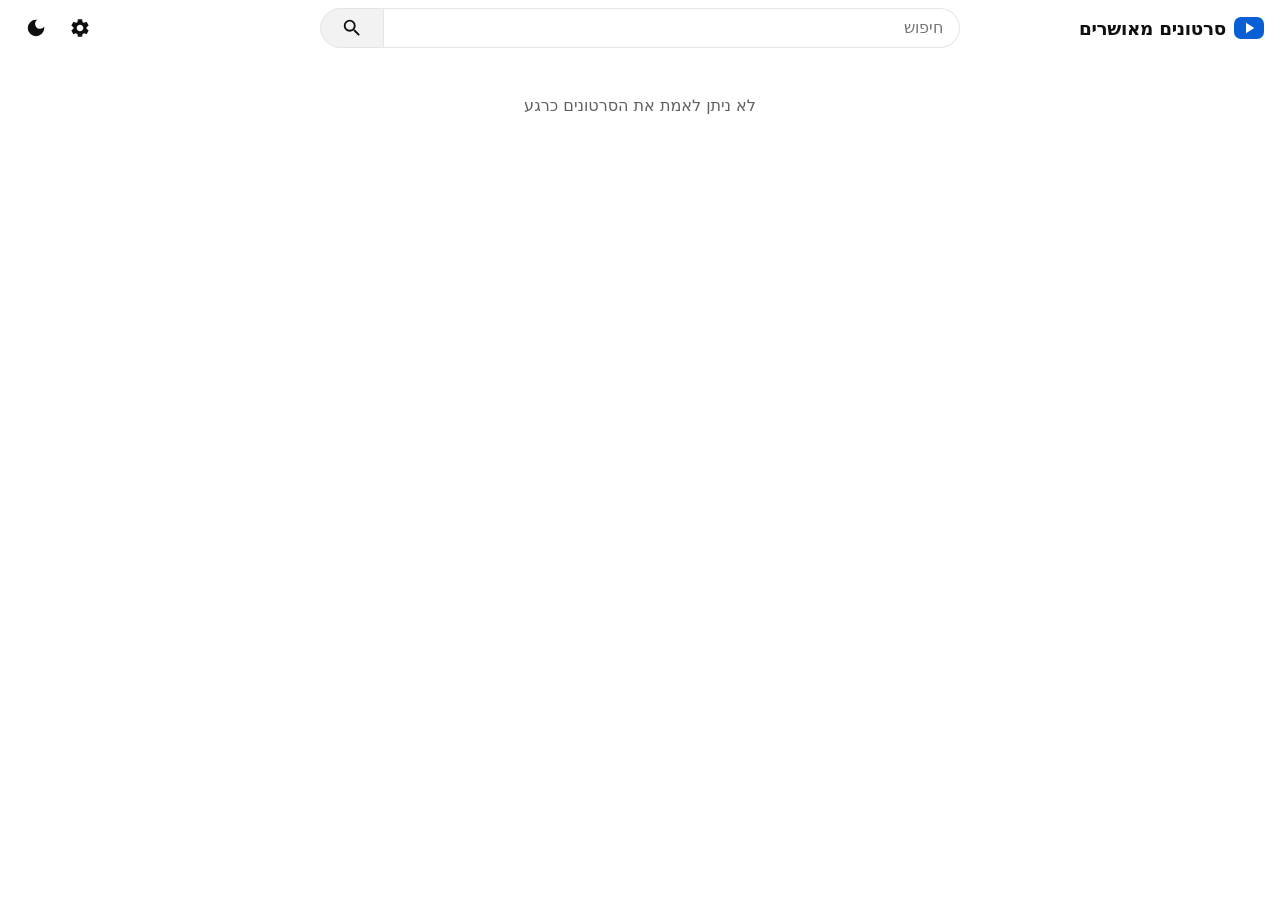
<file: index.html>
<!doctype html>
<html lang="he" dir="rtl">
<head>
  <meta charset="utf-8">
  <meta name="viewport" content="width=device-width, initial-scale=1">
  <title>סרטונים מאושרים</title>
  <link rel="stylesheet" href="style.css">
</head>
<body>
  <header class="topbar">
    <a class="brand" href="#/" aria-label="דף הבית">
      <span class="logo" aria-hidden="true"><svg viewBox="0 0 24 24" width="18" height="18"><path fill="currentColor" d="M8 5v14l11-7z"/></svg></span>
      <span class="brand-name">סרטונים מאושרים</span>
    </a>

    <form class="search" id="searchForm" role="search">
      <input id="search" type="search" placeholder="חיפוש" aria-label="חיפוש" autocomplete="off">
      <button type="submit" aria-label="חיפוש">
        <svg viewBox="0 0 24 24" width="22" height="22"><path fill="currentColor" d="M15.5 14h-.79l-.28-.27A6.47 6.47 0 0 0 16 9.5 6.5 6.5 0 1 0 9.5 16c1.61 0 3.09-.59 4.23-1.57l.27.28v.79l5 4.99L20.49 19zm-6 0C7.01 14 5 11.99 5 9.5S7.01 5 9.5 5 14 7.01 14 9.5 11.99 14 9.5 14"/></svg>
      </button>
    </form>

    <div class="tools">
      <button id="admin" class="icon-btn" type="button" aria-label="הגדרות ניקוי אוטומטי">
        <svg viewBox="0 0 24 24" width="22" height="22"><path fill="currentColor" d="M19.14 12.94c.04-.3.06-.61.06-.94 0-.32-.02-.64-.07-.94l2.03-1.58a.49.49 0 0 0 .12-.61l-1.92-3.32a.488.488 0 0 0-.59-.22l-2.39.96c-.5-.38-1.03-.7-1.62-.94l-.36-2.54a.484.484 0 0 0-.48-.41h-3.84c-.24 0-.43.17-.47.41l-.36 2.54c-.59.24-1.13.57-1.62.94l-2.39-.96c-.22-.08-.47 0-.59.22L2.74 8.87c-.12.21-.08.47.12.61l2.03 1.58c-.05.3-.09.63-.09.94s.02.64.07.94l-2.03 1.58a.49.49 0 0 0-.12.61l1.92 3.32c.12.22.37.29.59.22l2.39-.96c.5.38 1.03.7 1.62.94l.36 2.54c.05.24.24.41.48.41h3.84c.24 0 .44-.17.47-.41l.36-2.54c.59-.24 1.13-.56 1.62-.94l2.39.96c.22.08.47 0 .59-.22l1.92-3.32c.12-.22.07-.47-.12-.61zM12 15.6c-1.98 0-3.6-1.62-3.6-3.6s1.62-3.6 3.6-3.6 3.6 1.62 3.6 3.6-1.62 3.6-3.6 3.6"/></svg>
      </button>
      <button id="theme" class="icon-btn" type="button" aria-label="מעבר בין מצב כהה לבהיר">
        <svg viewBox="0 0 24 24" width="22" height="22"><path fill="currentColor" d="M12 3a9 9 0 1 0 9 9c0-.46-.04-.92-.1-1.36a5.39 5.39 0 0 1-4.4 2.26 5.4 5.4 0 0 1-3.14-9.8c-.44-.06-.9-.1-1.36-.1"/></svg>
      </button>
    </div>
  </header>

  <main>
    <section id="home">
      <div id="loader" class="loader" role="status" aria-live="polite">
        <span class="spin" aria-hidden="true"></span>
        <span id="loaderText">טוען סרטונים…</span>
      </div>
      <p id="status" class="status" hidden></p>
      <div id="grid" class="grid" aria-live="polite"></div>
    </section>

    <section id="watch" class="off">
      <div class="watch-main">
        <div id="player" class="player">
          <iframe id="frame" title="נגן" allow="autoplay; encrypted-media; picture-in-picture; fullscreen" allowfullscreen></iframe>
          <div class="mini-bar">
            <button id="miniExpand" type="button" aria-label="הרחבה">
              <svg viewBox="0 0 24 24" width="20" height="20"><path fill="currentColor" d="M19 19H5V5h7V3H5a2 2 0 0 0-2 2v14a2 2 0 0 0 2 2h14c1.1 0 2-.9 2-2v-7h-2zM14 3v2h3.59l-9.83 9.83 1.41 1.41L19 6.41V10h2V3z"/></svg>
            </button>
            <button id="miniClose" type="button" aria-label="סגירה">
              <svg viewBox="0 0 24 24" width="20" height="20"><path fill="currentColor" d="M19 6.41 17.59 5 12 10.59 6.41 5 5 6.41 10.59 12 5 17.59 6.41 19 12 13.41 17.59 19 19 17.59 13.41 12z"/></svg>
            </button>
          </div>
        </div>
        <h1 id="wtitle" class="wtitle"></h1>
        <div class="actions">
          <button id="btnMini" class="btn" type="button">מזעור הנגן</button>
          <button id="btnCopy" class="btn" type="button">העתקת קישור</button>
        </div>
      </div>
      <aside id="side" class="side" aria-label="סרטונים נוספים"></aside>
    </section>
  </main>

  <dialog id="adminDlg" class="dlg">
    <form method="dialog">
      <h2>ניקוי אוטומטי של סרטונים חסומים</h2>
      <p>כשהאתר מוצא סרטון חסום, הוא יכול למחוק את הקישור שלו מהקובץ <bdi>videos.txt</bdi> בגיטהאב. לשם כך צריך מפתח גישה (טוקן), שנשמר רק בדפדפן הזה:</p>
      <ol>
        <li>בגיטהאב: תמונת הפרופיל ← <bdi>Settings</bdi> ← <bdi>Developer settings</bdi> ← <bdi>Personal access tokens</bdi> ← <bdi>Fine-grained tokens</bdi> ← <bdi>Generate new token</bdi>.</li>
        <li>בחלק <bdi>Repository access</bdi> בוחרים <bdi>Only select repositories</bdi> ואז את הריפו של האתר.</li>
        <li>בחלק <bdi>Permissions</bdi> ← <bdi>Repository permissions</bdi> ← <bdi>Contents</bdi> בוחרים <bdi>Read and write</bdi>.</li>
        <li>יוצרים את הטוקן, מעתיקים ומדביקים כאן:</li>
      </ol>
      <input id="tokenInput" type="password" dir="ltr" placeholder="github_pat_…" autocomplete="off" spellcheck="false">
      <p id="tokenState"></p>
      <div class="dlg-actions">
        <button id="tokenSave" class="btn" type="button">שמירה</button>
        <button id="tokenClear" class="btn" type="button">הסרת הטוקן</button>
        <button class="btn" value="close">סגירה</button>
      </div>
    </form>
  </dialog>

  <div id="toast" class="toast" role="status" hidden></div>
  <div id="probe" class="probe" aria-hidden="true"></div>

  <script src="config.js"></script>
  <script src="app.js"></script>
</body>
</html>
</file>
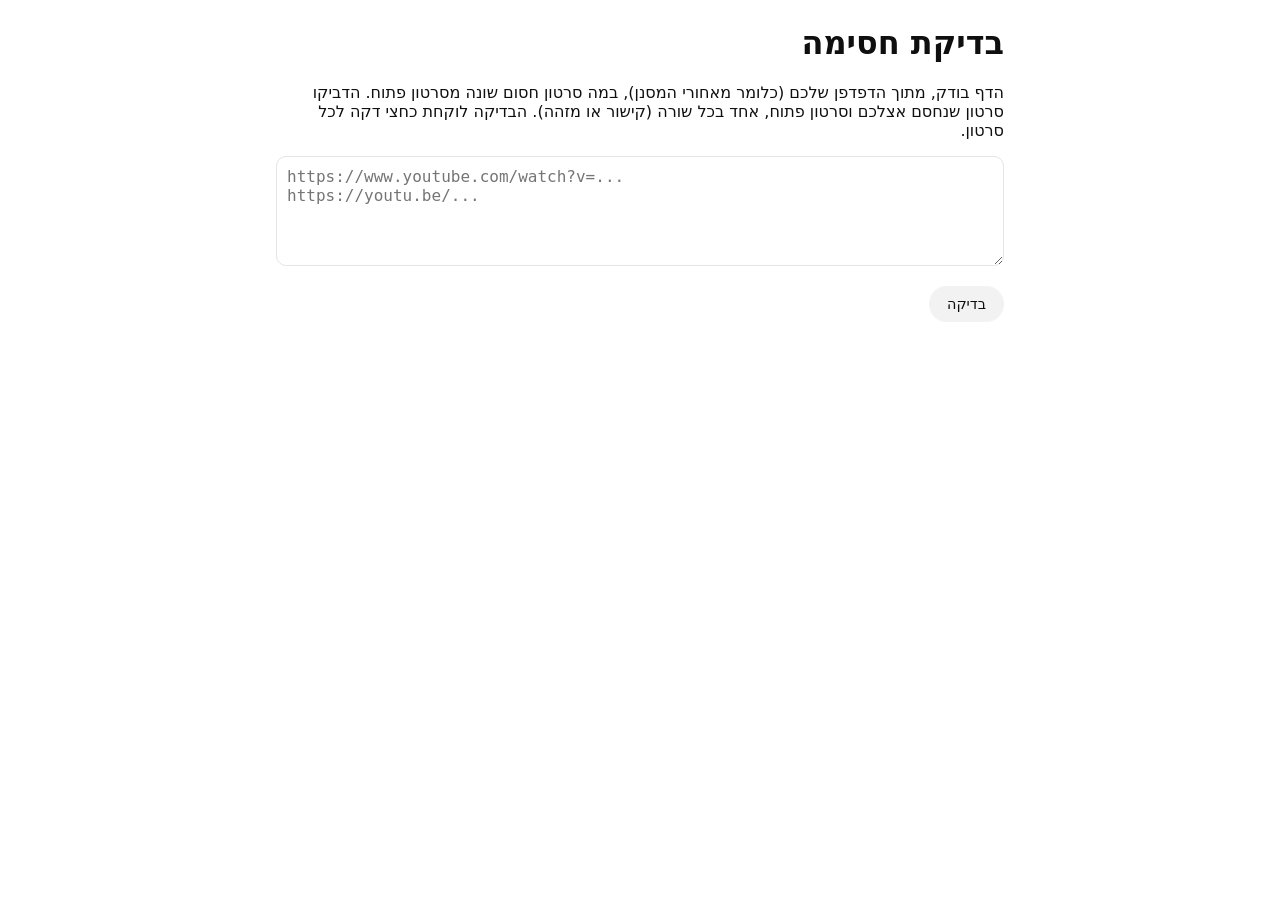
<file: calibrate.html>
<!doctype html>
<html lang="he" dir="rtl">
<head>
  <meta charset="utf-8">
  <meta name="viewport" content="width=device-width, initial-scale=1">
  <title>בדיקת חסימה</title>
  <link rel="stylesheet" href="style.css">
  <style>
    main { max-width: 760px; margin: 24px auto; padding: 0 16px; }
    textarea { width: 100%; min-height: 110px; padding: 10px; font-size: 1rem; background: var(--bg); color: var(--text); border: 1px solid var(--line); border-radius: 10px; }
    .warn { background: var(--notice-bg); color: var(--notice-text); border-radius: 12px; padding: 10px 14px; margin: 12px 0; }
    pre { white-space: pre-wrap; background: var(--bg2); border-radius: 12px; padding: 12px; line-height: 1.7; text-align: right; }
    #probe { position: fixed; left: -2000px; top: 0; width: 320px; height: 180px; }
  </style>
</head>
<body>
  <main>
    <h1>בדיקת חסימה</h1>
    <p>הדף בודק, מתוך הדפדפן שלכם (כלומר מאחורי המסנן), במה סרטון חסום שונה מסרטון פתוח. הדביקו סרטון שנחסם אצלכם וסרטון פתוח, אחד בכל שורה (קישור או מזהה). הבדיקה לוקחת כחצי דקה לכל סרטון.</p>
    <div id="fileWarn" class="warn" hidden>הדף נפתח כקובץ מהמחשב ולכן הבדיקה לא תעבוד. פתחו אותו מכתובת האתר בגיטהאב (https://…github.io/…/calibrate.html).</div>
    <textarea id="ids" dir="ltr" placeholder="https://www.youtube.com/watch?v=...&#10;https://youtu.be/..."></textarea>
    <p><button id="go" class="btn" type="button" style="padding:0 18px">בדיקה</button>
       <button id="copy" class="btn" type="button" style="padding:0 18px" hidden>העתקת התוצאות</button></p>
    <pre id="out" hidden></pre>
    <div id="probe" aria-hidden="true"></div>
  </main>
  <script>
    const ID_RE = /(?:v=|youtu\.be\/|\/embed\/|\/shorts\/|\/live\/)([A-Za-z0-9_-]{11})|^\s*([A-Za-z0-9_-]{11})\s*$/;
    const $ = id => document.getElementById(id);
    const ms = t0 => Math.round(performance.now() - t0) + "ms";
    $("fileWarn").hidden = location.protocol !== "file:";

    function parseIds(text) {
      const ids = [];
      for (const line of text.split("\n")) {
        const m = line.match(ID_RE), id = m && (m[1] || m[2]);
        if (id && !ids.includes(id)) ids.push(id);
      }
      return ids;
    }

    function loadImg(url) {
      return new Promise(resolve => {
        const img = new Image();
        const t = setTimeout(() => resolve("הזמן עבר"), 12000);
        img.onload = () => { clearTimeout(t); resolve(`${img.naturalWidth}×${img.naturalHeight}`); };
        img.onerror = () => { clearTimeout(t); resolve("לא נטענה"); };
        img.src = url;
      });
    }

    async function oembed(id) {
      const t0 = performance.now();
      try {
        const r = await fetch(`https://www.youtube.com/oembed?format=json&url=https://www.youtube.com/watch?v=${id}`, { mode: "cors" });
        let extra = "";
        try { const j = await r.json(); extra = ` כותרת="${j.title || ""}"`; } catch (e) { extra = " (לא JSON)"; }
        return `סטטוס ${r.status}${extra} (${ms(t0)})`;
      } catch (e) {
        return `נכשל, חסימה או CORS (${ms(t0)})`;
      }
    }

    // redirect:"manual" exposes "opaqueredirect" when the server (or filter) redirects to a block page
    async function fetchType(url) {
      const t0 = performance.now();
      try {
        const r = await fetch(url, { mode: "no-cors", redirect: "manual", cache: "no-store" });
        return `${r.type} (${ms(t0)})`;
      } catch (e) {
        return `נכשל (${ms(t0)})`;
      }
    }

    let ytLoading;
    function loadYT() {
      if (ytLoading) return ytLoading;
      ytLoading = new Promise((resolve, reject) => {
        if (window.YT && window.YT.Player) return resolve();
        const s = document.createElement("script");
        s.src = "https://www.youtube.com/iframe_api";
        s.onerror = () => reject(new Error("script"));
        window.onYouTubeIframeAPIReady = () => resolve();
        document.head.append(s);
        setTimeout(() => reject(new Error("timeout")), 10000);
      });
      return ytLoading;
    }

    async function probePlayer(id, host) {
      try { await loadYT(); } catch (e) { return "ספריית הנגן של יוטיוב לא נטענה"; }
      return new Promise(resolve => {
        const div = document.createElement("div");
        $("probe").append(div);
        const events = [];
        const t0 = performance.now();
        let done = false, player, timer;
        const finish = msg => {
          if (done) return;
          done = true;
          clearTimeout(timer);
          try { player.destroy(); } catch (e) {}
          div.remove();
          resolve(msg);
        };
        timer = setTimeout(() => finish(`לא הגיב תוך 10 שניות (אירועים: ${events.join(", ") || "אין"})`), 10000);
        try {
          player = new YT.Player(div, {
            videoId: id, host, width: 320, height: 180, playerVars: { playsinline: 1 },
            events: {
              onReady: () => {
                events.push("ready " + ms(t0));
                setTimeout(() => {
                  let title = "", dur = "";
                  try { title = (player.getVideoData() || {}).title || ""; dur = Math.round(player.getDuration()); } catch (e) {}
                  finish(`${events.join(", ")}; כותרת="${title}" משך=${dur}`);
                }, 2500);
              },
              onError: e => { events.push(`error ${e.data} ${ms(t0)}`); setTimeout(() => finish(events.join(", ")), 400); },
              onStateChange: e => events.push("state " + e.data),
            },
          });
        } catch (e) {
          finish("שגיאה ביצירת הנגן");
        }
      });
    }

    $("go").onclick = async () => {
      const ids = parseIds($("ids").value);
      const out = $("out");
      out.hidden = false;
      $("copy").hidden = true;
      if (!ids.length) { out.textContent = "לא זוהה מזהה סרטון"; return; }
      const lines = [];
      for (const id of ids) {
        out.textContent = lines.join("\n") + `\nבודק ${id}…`;
        const base = `https://i.ytimg.com/vi/${id}/`;
        const [hq, mq] = await Promise.all([loadImg(base + "hqdefault.jpg"), loadImg(base + "mqdefault.jpg")]);
        const [oe, watch, embed, embedNc] = await Promise.all([
          oembed(id),
          fetchType(`https://www.youtube.com/watch?v=${id}`),
          fetchType(`https://www.youtube.com/embed/${id}`),
          fetchType(`https://www.youtube-nocookie.com/embed/${id}`),
        ]);
        const p1 = await probePlayer(id, "https://www.youtube.com");
        const p2 = await probePlayer(id, "https://www.youtube-nocookie.com");
        lines.push(
          `סרטון ${id}`,
          `  תמונות: גדולה ${hq}, קטנה ${mq}`,
          `  oEmbed: ${oe}`,
          `  דף צפייה: ${watch}`,
          `  embed ב-youtube.com: ${embed}`,
          `  embed ב-nocookie: ${embedNc}`,
          `  נגן youtube.com: ${p1}`,
          `  נגן nocookie: ${p2}`,
          ""
        );
      }
      out.textContent = lines.join("\n");
      $("copy").hidden = false;
    };

    $("copy").onclick = async e => {
      const btn = e.currentTarget, old = btn.textContent;
      try { await navigator.clipboard.writeText($("out").textContent); btn.textContent = "הועתק"; }
      catch (err) { btn.textContent = "סמנו והעתיקו ידנית"; }
      setTimeout(() => { btn.textContent = old; }, 1500);
    };
  </script>
</body>
</html>
</file>
<file: style.css>
:root {
  --bg: #fff; --bg2: #f2f2f2; --text: #0f0f0f; --muted: #606060; --line: #e5e5e5;
  --accent: #065fd4; --hover: rgba(0,0,0,.08); --skel: #ececec;
  --notice-bg: #fff3cd; --notice-text: #5c4400;
}
@media (prefers-color-scheme: dark) {
  :root:not([data-theme="light"]) {
    --bg: #0f0f0f; --bg2: #272727; --text: #f1f1f1; --muted: #aaa; --line: #3f3f3f;
    --accent: #3ea6ff; --hover: rgba(255,255,255,.14); --skel: #272727;
    --notice-bg: #3a3000; --notice-text: #ffe28a;
  }
}
:root[data-theme="dark"] {
  --bg: #0f0f0f; --bg2: #272727; --text: #f1f1f1; --muted: #aaa; --line: #3f3f3f;
  --accent: #3ea6ff; --hover: rgba(255,255,255,.14); --skel: #272727;
  --notice-bg: #3a3000; --notice-text: #ffe28a;
}

* { box-sizing: border-box; }
html { color-scheme: light dark; }
body { margin: 0; background: var(--bg); color: var(--text); font-family: Roboto, system-ui, "Segoe UI", Arial, sans-serif; }
a { color: inherit; text-decoration: none; }
button { font: inherit; color: inherit; cursor: pointer; }
.off { display: none !important; }

/* ---------- top bar ---------- */
.topbar { position: sticky; top: 0; z-index: 30; height: 56px; padding: 0 16px; background: var(--bg);
  display: grid; grid-template-columns: 1fr minmax(0, 640px) 1fr; align-items: center; gap: 12px; }
.brand { display: flex; align-items: center; gap: 8px; justify-self: start; font-weight: 700; font-size: 1.15rem; letter-spacing: -.3px; }
.logo { display: grid; place-items: center; width: 30px; height: 22px; border-radius: 7px; background: var(--accent); color: #fff; }
#theme { justify-self: end; }
.icon-btn { width: 40px; height: 40px; border: 0; border-radius: 50%; background: transparent; display: grid; place-items: center; }
.icon-btn:hover { background: var(--hover); }

.search { display: flex; min-width: 0; }
.search input { flex: 1; min-width: 0; height: 40px; padding: 0 16px; font-size: 1rem; background: var(--bg); color: var(--text);
  border: 1px solid var(--line); border-inline-end: 0; border-start-start-radius: 40px; border-end-start-radius: 40px; outline: none; }
.search input:focus { border-color: var(--accent); }
.search button { width: 64px; height: 40px; border: 1px solid var(--line); background: var(--bg2);
  border-start-end-radius: 40px; border-end-end-radius: 40px; display: grid; place-items: center; }
.search button:hover { background: var(--hover); }

main { max-width: 1800px; margin: 0 auto; }
.status { text-align: center; color: var(--muted); padding: 40px 16px; margin: 0; }
.notice { background: var(--notice-bg); color: var(--notice-text); margin: 8px 16px; padding: 10px 14px; border-radius: 12px; text-align: center; }

/* ---------- home grid ---------- */
.grid { display: grid; gap: 28px 16px; padding: 16px 24px 40px; grid-template-columns: repeat(auto-fill, minmax(300px, 1fr)); }
.thumb { position: relative; aspect-ratio: 16/9; border-radius: 12px; overflow: hidden; background: var(--skel); }
.thumb img { width: 100%; height: 100%; object-fit: cover; display: block; transition: border-radius .15s; }
.card:hover .thumb { border-radius: 0; }
.card:hover .thumb img { border-radius: 0; }
.card .title { margin-top: 12px; font-size: 1rem; font-weight: 500; line-height: 1.4;
  display: -webkit-box; -webkit-line-clamp: 2; -webkit-box-orient: vertical; overflow: hidden; }
.card:focus-visible { outline: 2px solid var(--accent); outline-offset: 4px; border-radius: 12px; }

.skel .thumb, .skel-line { animation: pulse 1.4s ease-in-out infinite; }
.skel-line { height: 14px; border-radius: 7px; background: var(--skel); margin-top: 12px; }
.skel-line.short { width: 60%; margin-top: 8px; }
@keyframes pulse { 50% { opacity: .5; } }

/* ---------- watch page ---------- */
#watch { display: grid; grid-template-columns: minmax(0, 1fr) 402px; gap: 24px; padding: 24px; align-items: start; }
.player { position: relative; aspect-ratio: 16/9; background: #000; border-radius: 12px; overflow: hidden; }
.player iframe { position: absolute; inset: 0; width: 100%; height: 100%; border: 0; }
.mini-bar { display: none; }
.wtitle { font-size: 1.25rem; font-weight: 700; line-height: 1.4; margin: 12px 0 8px; }
.actions { display: flex; gap: 8px; flex-wrap: wrap; }
.btn { border: 0; border-radius: 18px; padding: 0 16px; height: 36px; background: var(--bg2); font-weight: 500; font-size: .9rem; }
.btn:hover { background: var(--hover); }

.side { display: flex; flex-direction: column; gap: 10px; }
.side-item { display: flex; gap: 8px; }
.side-item .thumb { flex: none; width: 168px; border-radius: 8px; }
.side-item .info { min-width: 0; }
.side-item .title { font-size: .9rem; font-weight: 500; line-height: 1.35;
  display: -webkit-box; -webkit-line-clamp: 3; -webkit-box-orient: vertical; overflow: hidden; }
.side-item:hover .title { color: var(--accent); }

/* ---------- mini player (keeps playing while browsing) ---------- */
#watch.mini { display: block; position: absolute; top: 0; inset-inline: 0; width: 0; height: 0; padding: 0; overflow: visible; visibility: hidden; pointer-events: none; }
#watch.mini .side, #watch.mini .wtitle, #watch.mini .actions { display: none; }
#watch.mini .player { visibility: visible; pointer-events: auto; position: fixed; bottom: 16px; inset-inline-start: 16px; z-index: 40;
  width: 360px; border-radius: 12px; box-shadow: 0 6px 24px rgba(0,0,0,.45); }
#watch.mini .mini-bar { display: flex; position: absolute; top: 0; inset-inline: 0; justify-content: space-between; padding: 4px;
  background: linear-gradient(rgba(0,0,0,.7), transparent); opacity: 0; transition: opacity .15s; z-index: 2; }
#watch.mini .player:hover .mini-bar, #watch.mini .mini-bar:focus-within { opacity: 1; }
.mini-bar button { width: 36px; height: 36px; border: 0; border-radius: 50%; background: transparent; color: #fff; display: grid; place-items: center; }
.mini-bar button:hover { background: rgba(255,255,255,.2); }

/* ---------- responsive ---------- */
@media (max-width: 1000px) {
  #watch { grid-template-columns: minmax(0, 1fr); padding: 0 0 24px; gap: 16px; }
  .player { border-radius: 0; }
  .wtitle, .actions, .side { padding: 0 12px; }
}
@media (max-width: 700px) {
  .topbar { grid-template-columns: auto 1fr auto; padding: 0 8px; }
  .brand-name { display: none; }
  .search button { width: 48px; }
  .grid { grid-template-columns: 1fr; gap: 20px; padding: 8px 0 32px; }
  .card .thumb { border-radius: 0; }
  .card .title, .card .skel-line { margin-inline: 12px; }
  #watch.mini .player { width: 220px; bottom: 12px; inset-inline-start: 12px; }
}
@media (prefers-reduced-motion: reduce) { .skel .thumb, .skel-line { animation: none; } }

/* hidden players used to check whether a video is open */
.probe { position: fixed; left: -2000px; top: 0; width: 320px; height: 180px; overflow: hidden; pointer-events: none; }

/* ---------- loader, toast, settings dialog ---------- */
.tools { justify-self: end; display: flex; gap: 4px; }
.loader { display: flex; align-items: center; justify-content: center; gap: 12px; padding: 18px 16px; color: var(--muted); }
.loader[hidden] { display: none; }
.spin { width: 22px; height: 22px; border: 3px solid var(--line); border-top-color: var(--accent); border-radius: 50%; animation: spin .8s linear infinite; }
@keyframes spin { to { transform: rotate(360deg); } }
@media (prefers-reduced-motion: reduce) { .spin { animation-duration: 3s; } }

.toast { position: fixed; bottom: 20px; inset-inline: 0; margin-inline: auto; width: fit-content; max-width: 90vw; z-index: 60;
  background: var(--text); color: var(--bg); padding: 12px 18px; border-radius: 10px; box-shadow: 0 6px 24px rgba(0,0,0,.4); text-align: center; }
.toast[hidden] { display: none; }

.dlg { border: 0; border-radius: 16px; padding: 20px; max-width: 520px; width: calc(100% - 32px); background: var(--bg); color: var(--text); box-shadow: 0 10px 40px rgba(0,0,0,.4); }
.dlg::backdrop { background: rgba(0,0,0,.6); }
.dlg h2 { margin: 0 0 8px; font-size: 1.15rem; }
.dlg p { margin: 8px 0; line-height: 1.6; }
.dlg ol { margin: 8px 0; padding-inline-start: 22px; line-height: 1.7; }
.dlg input { width: 100%; height: 40px; padding: 0 12px; border-radius: 10px; border: 1px solid var(--line); background: var(--bg2); color: var(--text); font-size: .95rem; }
.dlg-actions { display: flex; gap: 8px; flex-wrap: wrap; margin-top: 14px; }
#tokenState { color: var(--muted); font-size: .9rem; }
</file>
